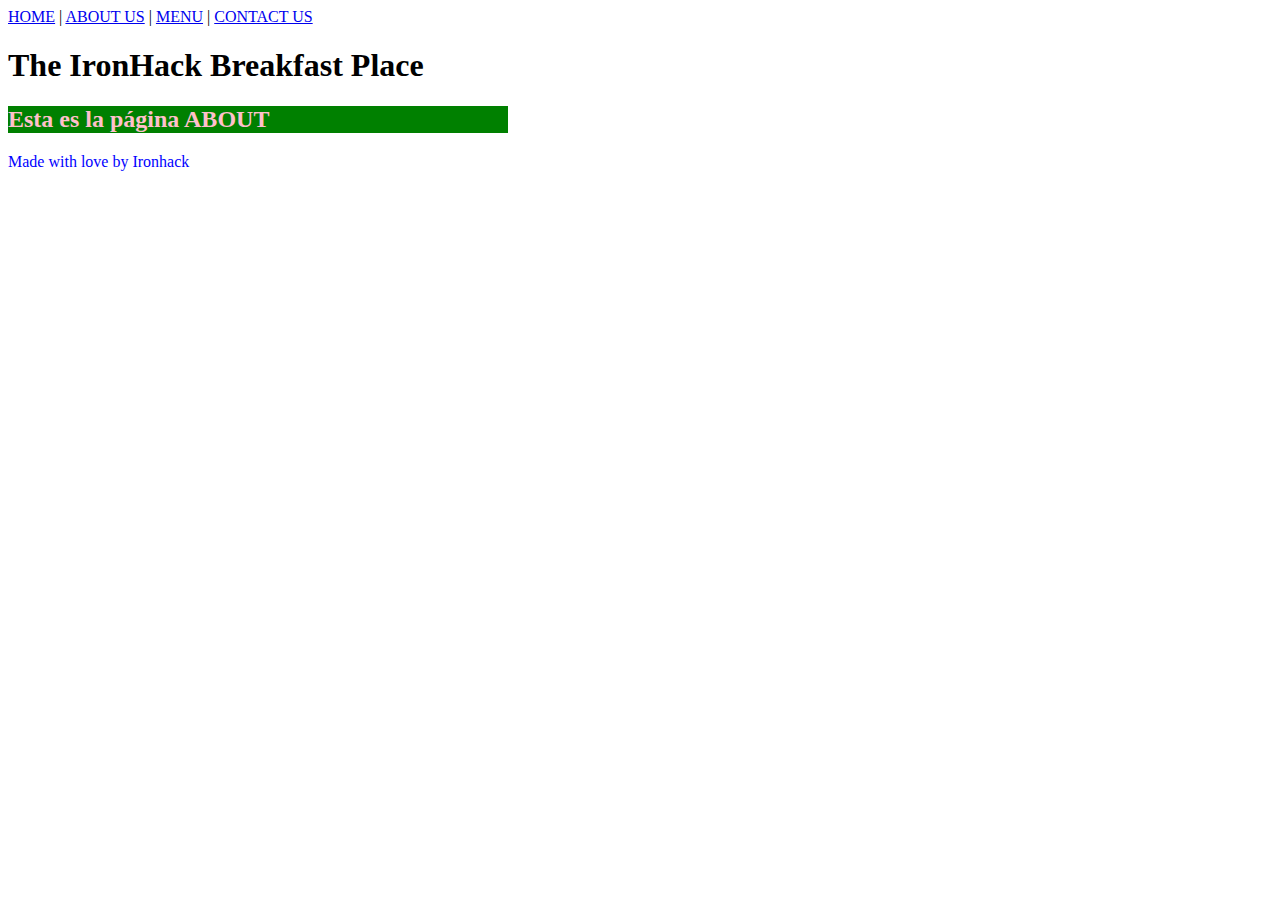
<file: html/about.html>
<!DOCTYPE html>
<html lang="en">

<head>
    <title>The HTML5 Breakfast Site</title>
    <meta charset="UTF-8" />
    <style>
        p {
            color: blue;
        }

        h2 {
            background-color: green;
            color: pink;
            width: 500px;
        }
    </style>
</head>

<body>
    <div id="container">
        <div id="navbar">
            <a href="../index.html">HOME</a> | <a href="about.html">ABOUT US</a> | <a href="menu.html">MENU</a> |
            <a href="contact.html">CONTACT US</a>
        </div>

        <section id="content">
            <h1>The IronHack Breakfast Place</h1>
            <h2>Esta es la página ABOUT</h2>
        </section>

        <footer>
            <p class="love">Made with love by Ironhack</p>
        </footer>
    </div>
</body>

</html>
</file>
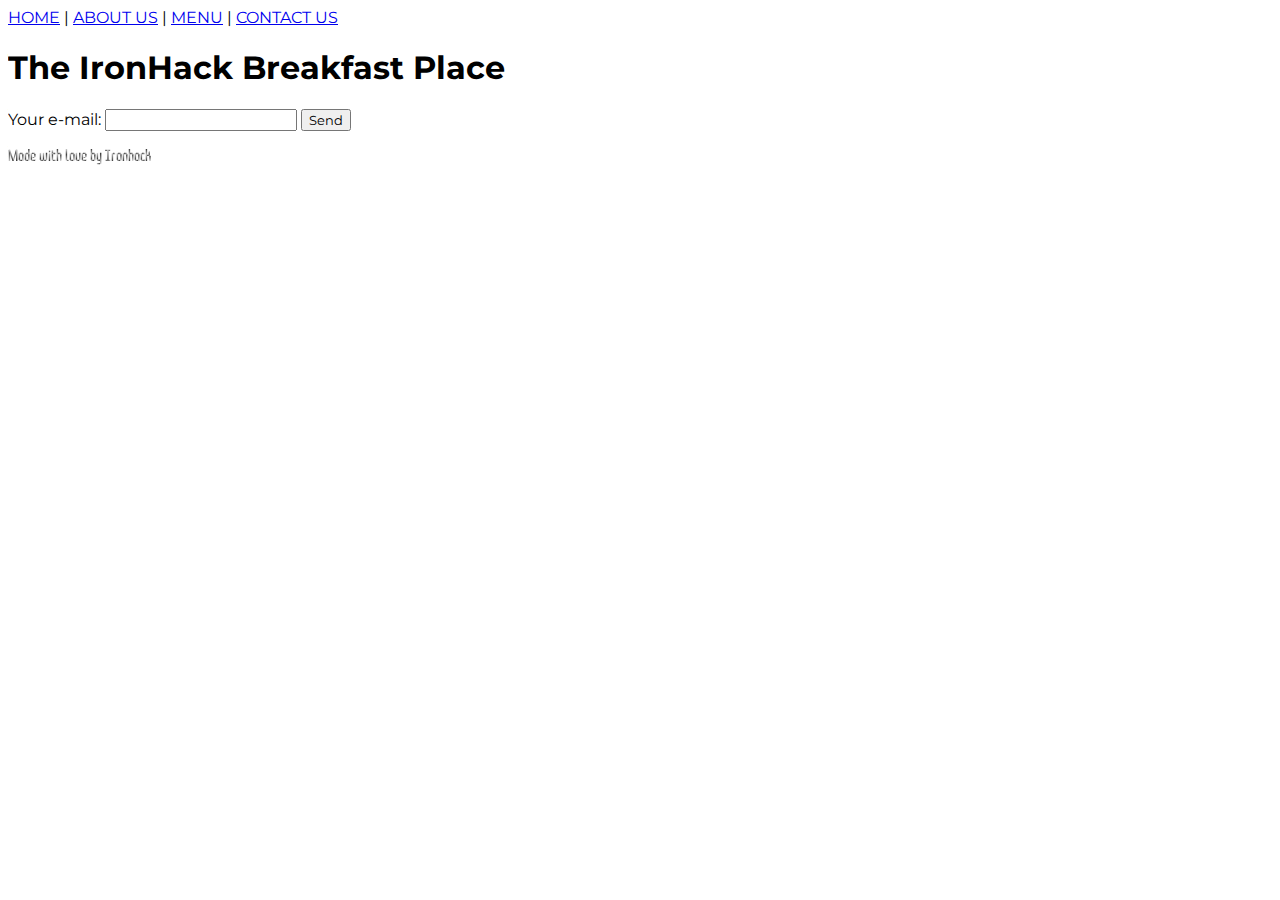
<file: html/contact.html>
<!DOCTYPE html>
<html lang="en">

<head>
    <title>The HTML5 Breakfast Site</title>
    <meta charset="UTF-8" />
    <link rel="stylesheet" href="../css/styles.css" />
</head>

<body>
    <div id="container">
        <div id="navbar">
            <a href="index.html">HOME</a> | <a href="about.html">ABOUT US</a> | <a href="menu.html">MENU</a> |
            <a href="contact.html">CONTACT US</a>
        </div>

        <section id="content">
            <h1>The IronHack Breakfast Place</h1>
            <form action="" method="post">
                <label for="email">Your e-mail:</label>
                <input id="email" type="text">
                <button type="submit">Send</button>
            </form>
        </section>

        <footer>
            <p class="love">Made with love by Ironhack</p>
        </footer>
    </div>
</body>

</html>
</file>
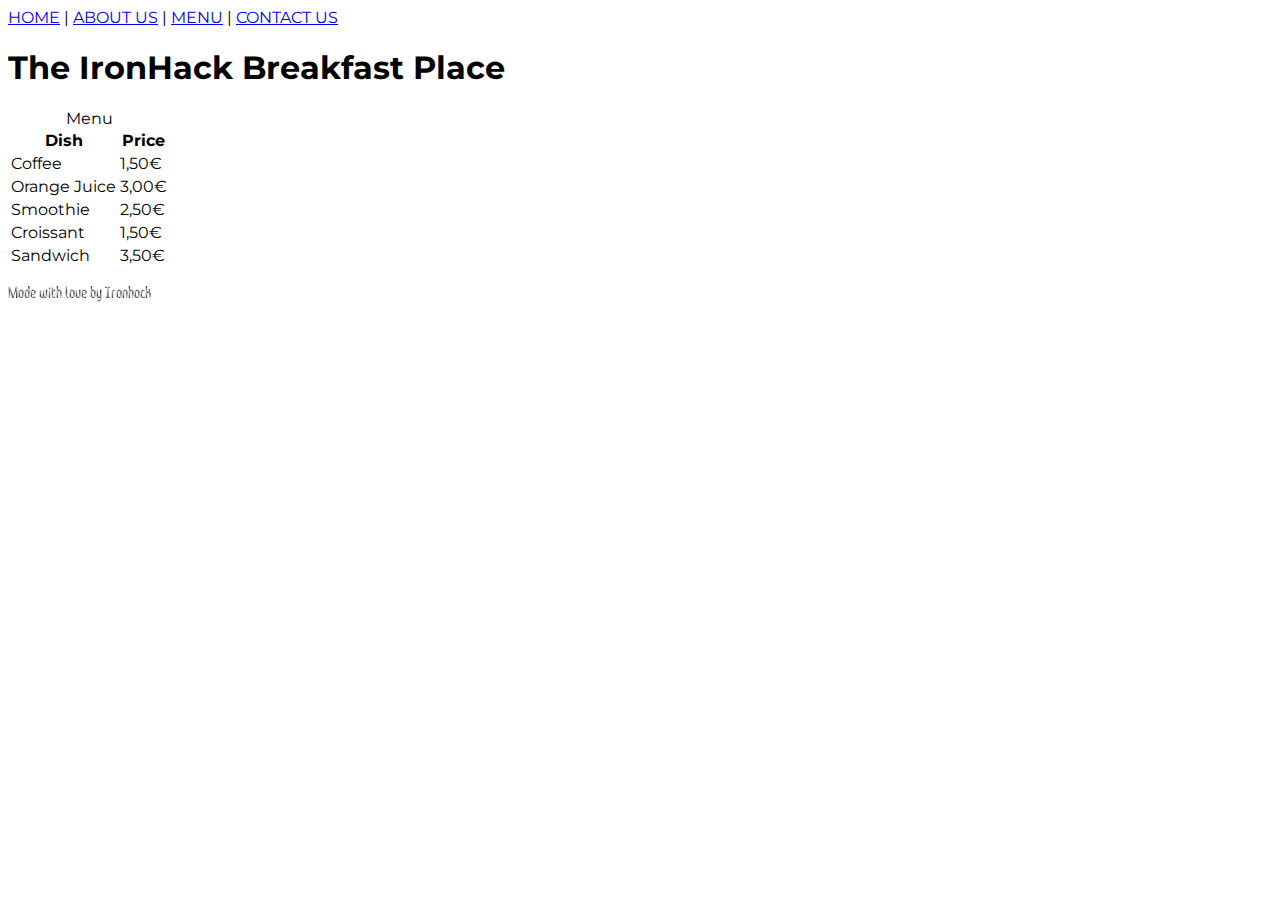
<file: html/menu.html>
<!DOCTYPE html>
<html lang="en">

<head>
    <title>The HTML5 Breakfast Site</title>
    <meta charset="UTF-8" />
    <link rel="stylesheet" href="../css/styles.css" />
</head>

<body>
    <div id="container">
        <div id="navbar">
            <a href="index.html">HOME</a> | <a href="about.html">ABOUT US</a> | <a href="menu.html">MENU</a> |
            <a href="contact.html">CONTACT US</a>
        </div>

        <section id="content">
            <h1>The IronHack Breakfast Place</h1>

            <table>
                <caption>Menu</caption>
                <tr>
                    <th>Dish</th>
                    <th>Price</th>
                </tr>
                <tr>
                    <td>Coffee</td>
                    <td>1,50€</td>
                </tr>
                <tr>
                    <td>Orange Juice</td>
                    <td>3,00€</td>
                </tr>
                <tr>
                    <td>Smoothie</td>
                    <td>2,50€</td>
                </tr>
                <tr>
                    <td>Croissant</td>
                    <td>1,50€</td>
                </tr>
                <tr>
                    <td>Sandwich</td>
                    <td>3,50€</td>
                </tr>
            </table>

        </section>

        <footer id="footer">
            <p class="love">Made with love by Ironhack</p>
        </footer>
    </div>
</body>

</html>
</file>
<file: css/styles.css>
@import url("https://fonts.googleapis.com/css2?family=Montserrat&display=swap");
@import url("https://fonts.googleapis.com/css2?family=Foldit&display=swap");

* {
  font-family: "Montserrat", sans-serif;
}

body {
  /* background-color: red; */
}

.lorem {
  /* background-color: darkblue; */
  width: 500px;
  color: white;
  /* border: 3px solid red; */

  /* border-color: red;
  border-style: solid;
  border-width: 3px; */
  border-color: red black blue green;
  border-width: 3px 10px;
  border-style: solid;

  border-top-left-radius: 12px;
  /* border-radius: 50%; */

  margin: 10px 0;
  margin-left: 50px;

  padding: 100px;
}

.first-div {
  margin: auto;
}

#red {
  background-color: rgba(208, 224, 103, 0.5);
  color: green;
}

#blue {
  background-color: #0000ff;
  box-sizing: border-box;
}

p {
  /* color: white; */
  font-family: "Foldit", cursive;
}
</file>
